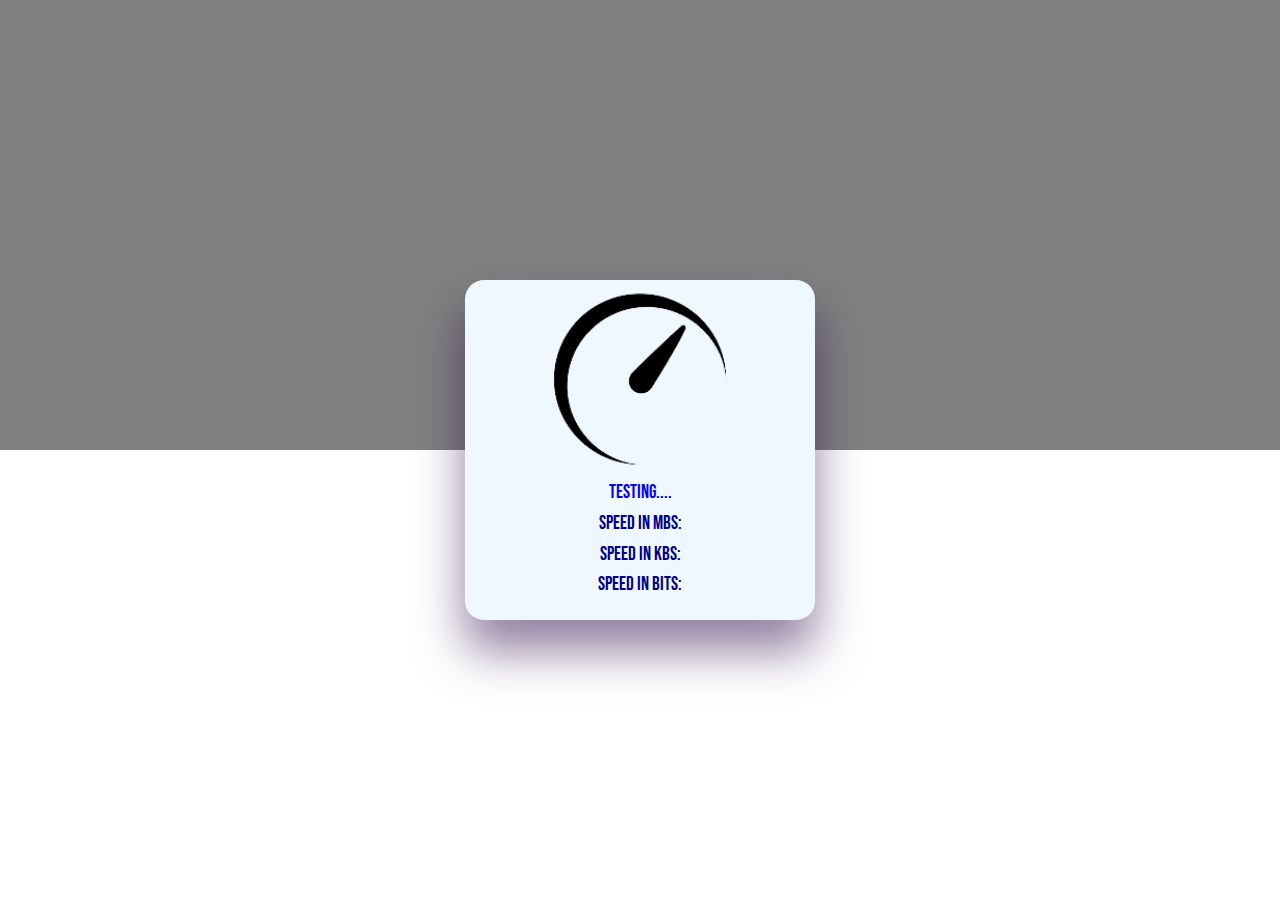
<file: internet speed test/index.html>
<!DOCTYPE html>
<html lang="en">
<head>
    <meta charset="UTF-8">
    <meta name="viewport" content="width=device-width, initial-scale=1.0">
    <link rel="stylesheet" href="style.css">
    <title>Internet Speed Test</title>
    
</head>
<body>

    <div class="container">
        <img src="dome.png">
        <p id="info"><span></span></p>
        <p id="mbs"><span>Speed In Mbs:</span></p>
        <p id="kbs"><span>Speed In Kbs:</span></p>
        <p id="bits"><span>Speed In Bits:</span></p>

    </div>

    
    <script src="index.js"></script>
</body>
</html>
</file>
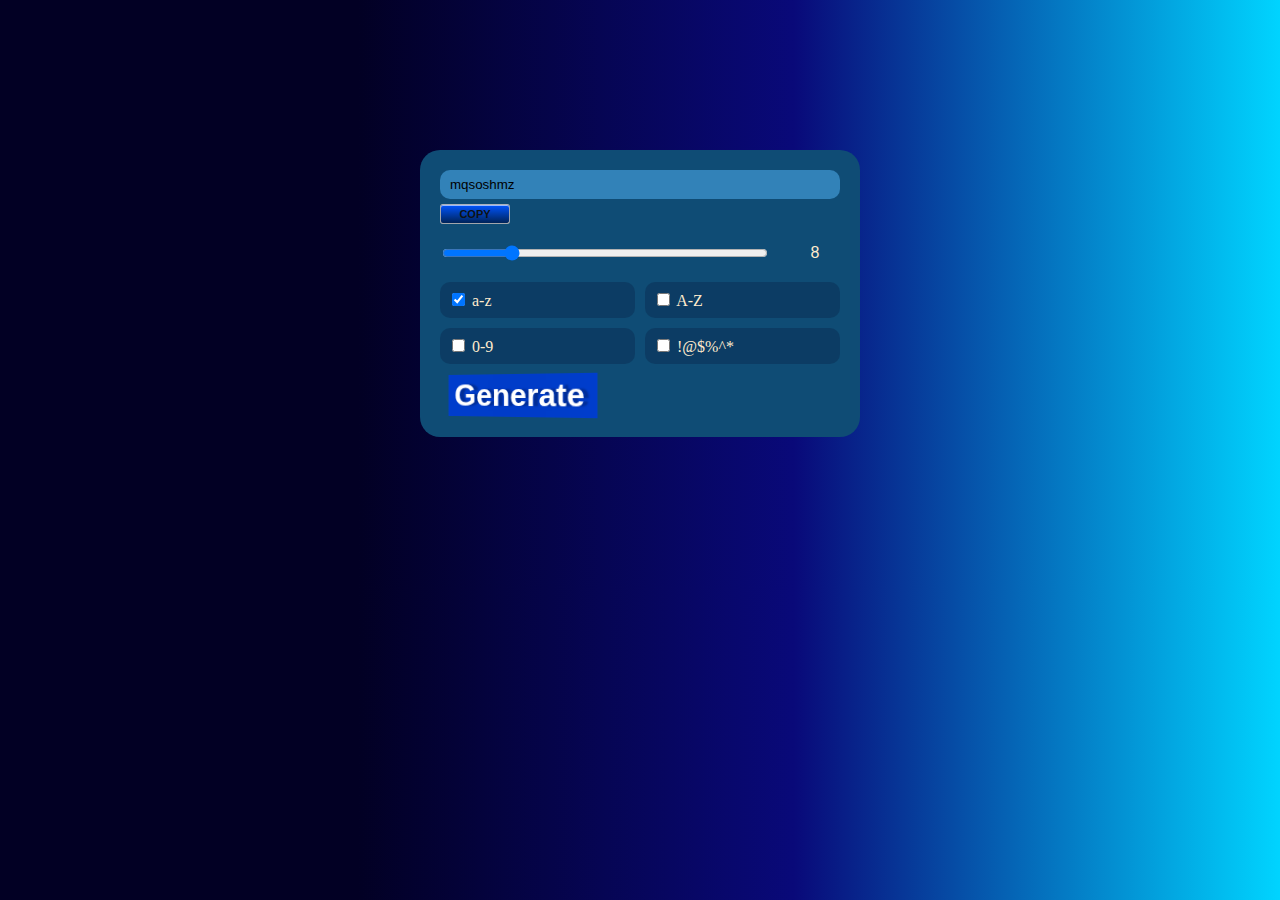
<file: Password_generator/index.html>
<!DOCTYPE html>
<html lang="en">
<head>
    <meta charset="UTF-8">
    <meta name="viewport" content="width=device-width, initial-scale=1.0">
    <title>Password Generator</title>
    <link rel="stylesheet" href="style.css">
</head>
<body>
    <div class="generator">
        <div class="password">
            <input type="text" value="test">
            <button class="copy">copy</button>
        </div>
        <div class="range">
            <input type="range" min="4" max="24" value="8">
            <span>8</span>
        </div>
        <div class="options">
            <div class="option">
                <label for="">
                    <input type="checkbox" id="lowercaseCb" checked>
                    <span>a-z</span>
                </label></div>
            <div class="option">
                <label for="">
                    <input type="checkbox" id="uppercaseCb">
                    <span>A-Z</span>
                </label></div>
            <div class="option">
                <label for="">
                    <input type="checkbox" id="digitsCb">
                    <span>0-9</span>
                </label></div>
            <div class="option">
                <label for="">
                    <input type="checkbox" id="specialsCb">
                    <span>!@$%^*</span>
                </label></div>
        </div>
        <button class="generate"role="button"><span class="text">Generate</span></button>

        
    </div>
    <script src="generator.js"></script>
</body>
</html>
</file>
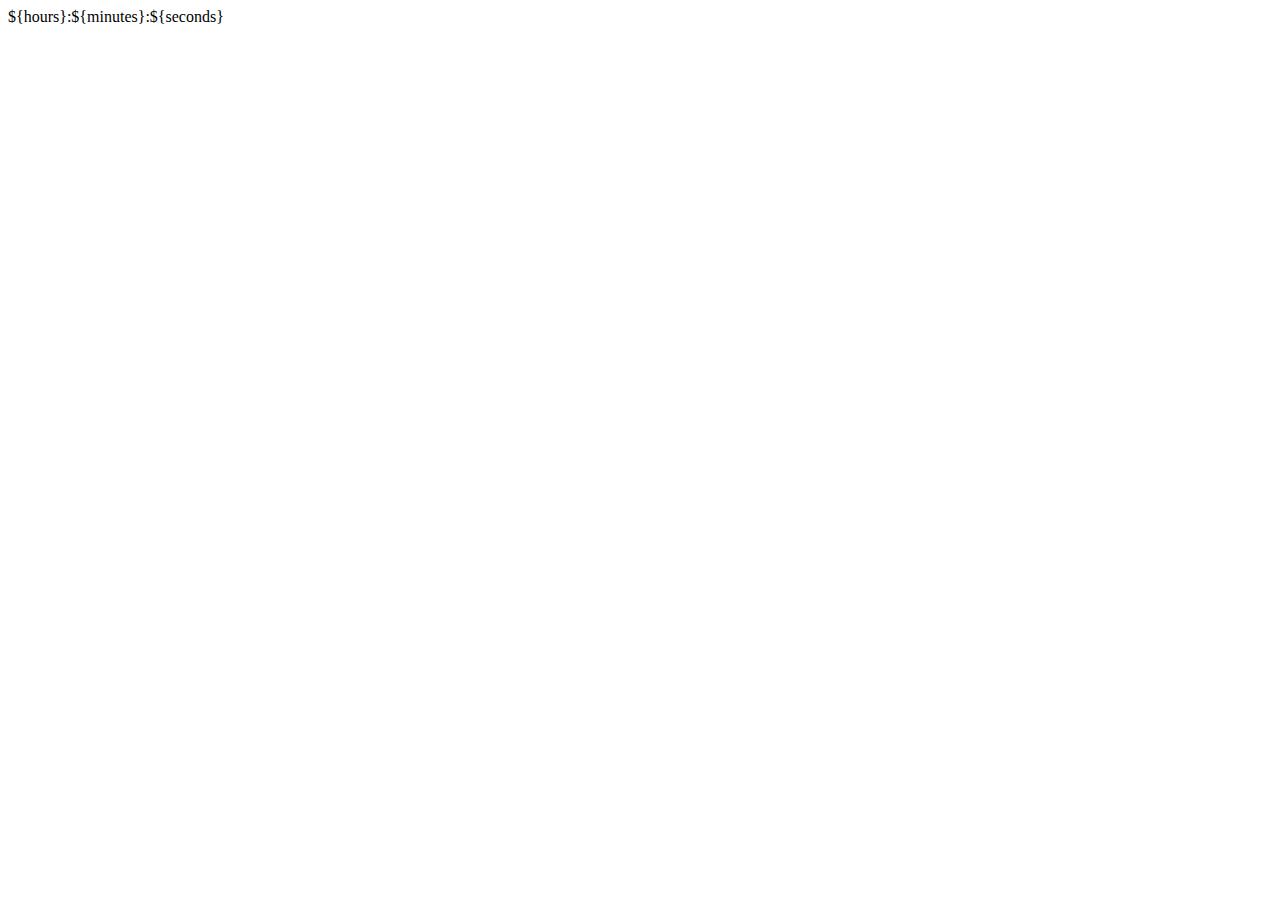
<file: clock.html>
<!DOCTYPE html>
<html lang="en">
<head>
    <meta charset="UTF-8">
    <meta name="viewport" content="width=
    , initial-scale=1.0">
    <title>Document</title>
</head>
<body>

    <label id="clock"></label>
    <script src = "clock.js"></script>
</body>
</html>
</file>
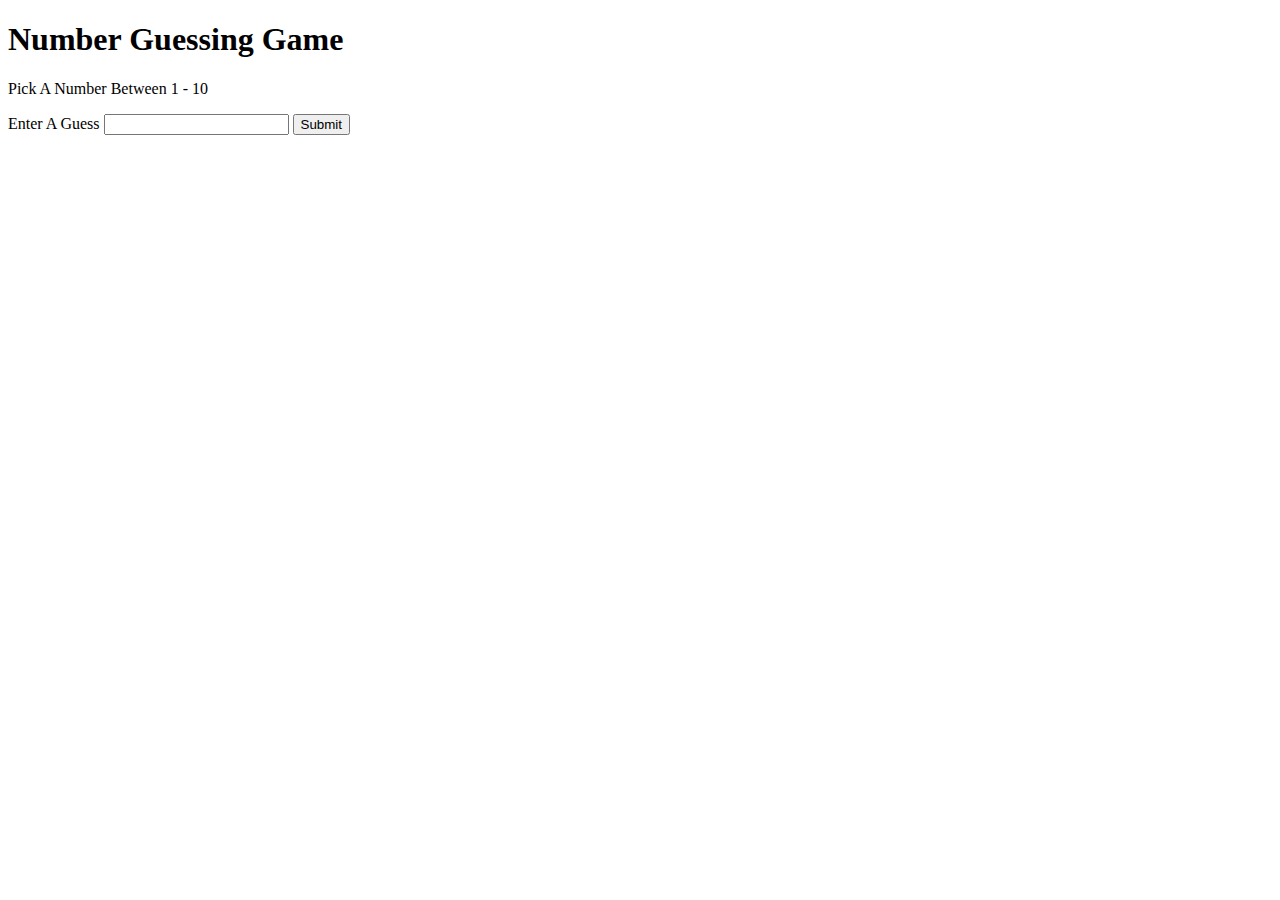
<file: hello.html>
<!DOCTYPE html>
<html lang="en">
<head>
    <meta charset="UTF-8">
    <meta name="viewport" content="width=device-width, initial-scale=1.0">
    <title>Document</title>
    <link rel = "stylesheet" href="style.css"
</head>
<body>
    <H1>Number Guessing Game</H1>
    <p>Pick A Number Between 1 - 10 </p>
    <label>Enter A Guess</label>
    <input id="guessField">
    <input type="submit" id="submitButton">
    <script src="yrxxx.js"></script>
    
</body>
</html>
</file>
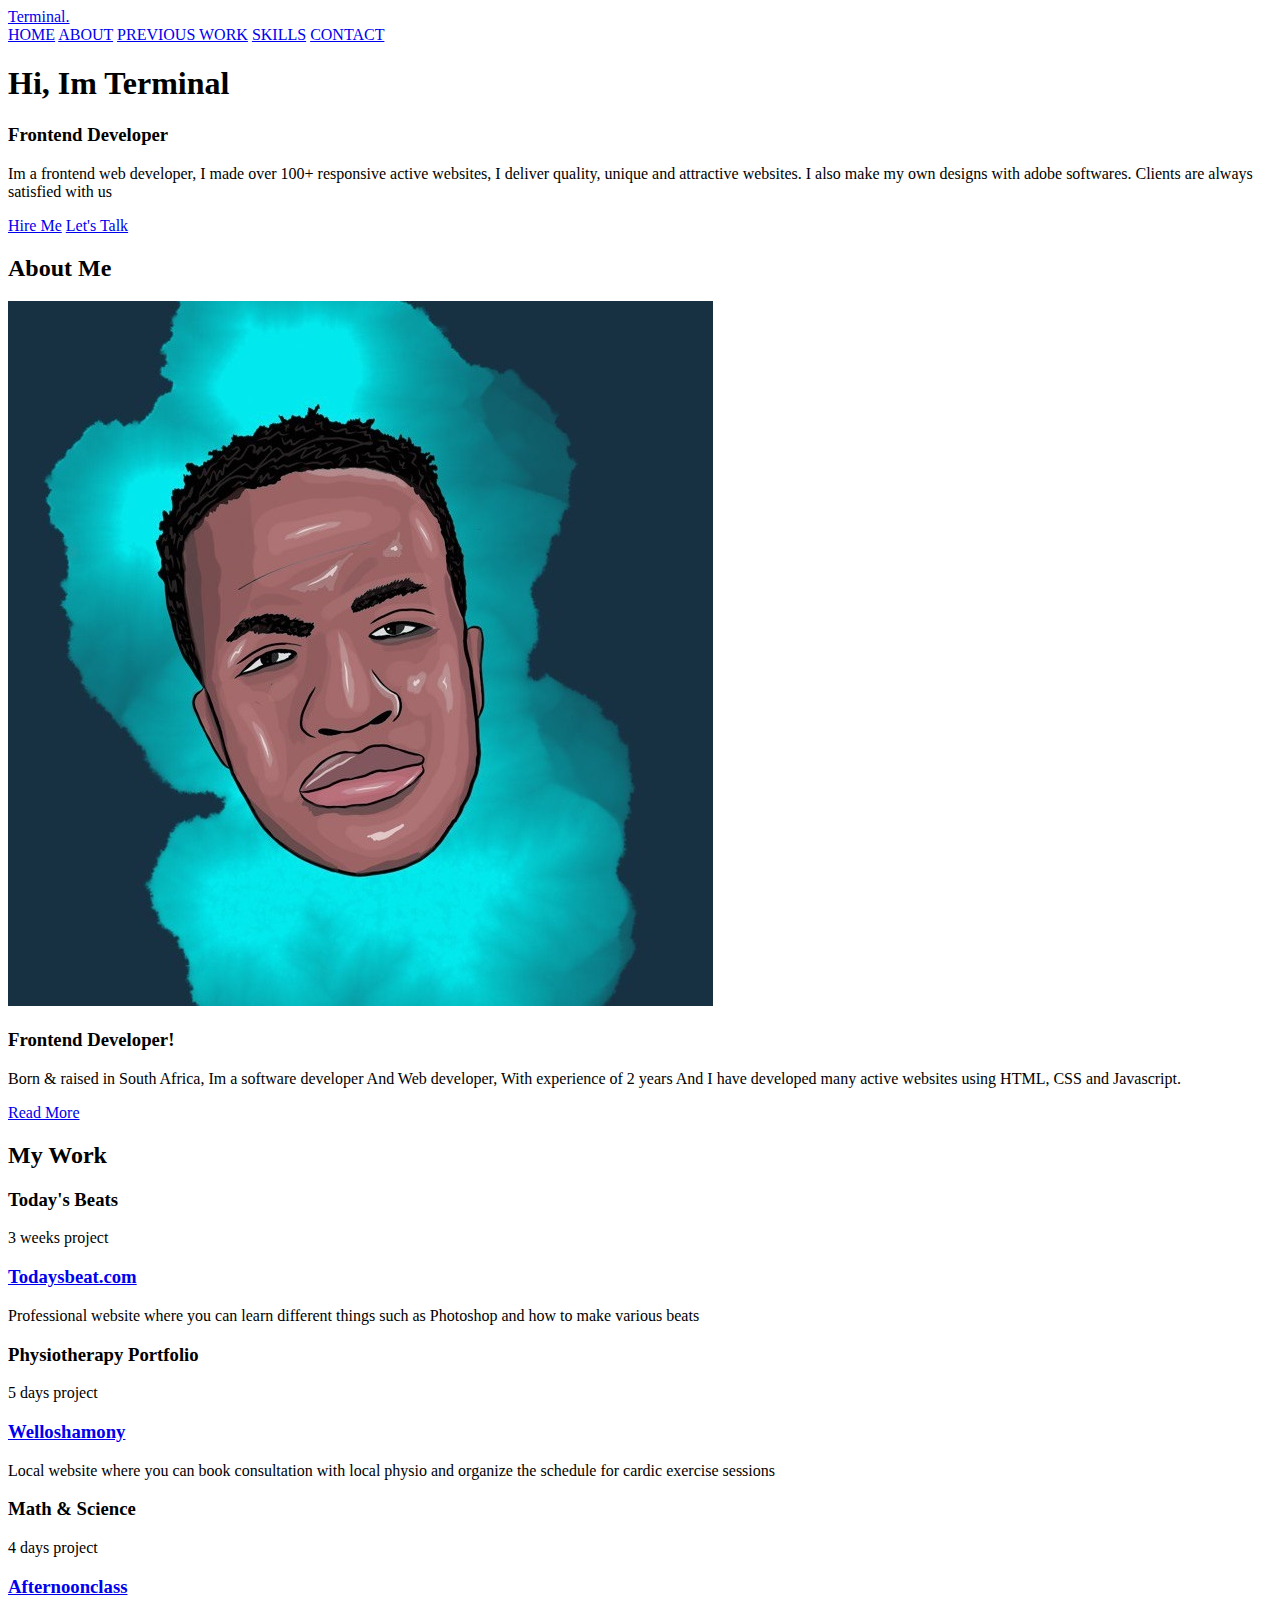
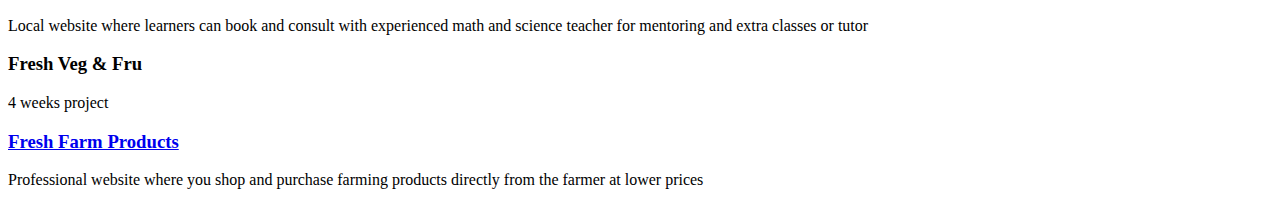
<file: web.html>
<!DOCTYPE html>
<html lang="en">
<head>
    <meta charset="UTF-8">
    <meta http-equiv="X-UA-Compatible" content="IE=edge">
    <meta name="viewport" content="width=device-width, initial-scale=1.0">
    <title>WEB DEVELOPER</title>
    <link href='https://unpkg.com/boxicons@2.1.4/css/boxicons.min.css' rel='stylesheet'>

    <link rel="stylesheet" href="style.css">
</head>
<body>

    <header class="header">
        <a href="#" class="logo">Terminal.</a>
        <nav class="navbar">
            <a href="#home" class="active">HOME</a>
            <a href="#about">ABOUT</a>
            <a href="#previous">PREVIOUS WORK</a>
            <a href="#skills">SKILLS</a>
            <a href="#contact">CONTACT</a>
        </nav>
    </header>

    <section class="home" id="home">
            <div class="home-content">
                <h1>Hi, Im <span>Terminal</span></h1>
                <div class="text-animate">
                    <h3>Frontend Developer</h3>
                </div>
                <div class="ptn">
                <p>Im a frontend web developer, I made over 100+ responsive active websites,
                    I deliver quality, unique and attractive websites. I also make my own designs
                    with adobe softwares.  Clients are always satisfied with us
                </p>
                </div>
                <div class="btn-box">
                    <a href="#" class="btn">Hire Me</a>
                    <a href="#" class="btn">Let's Talk</a>
            
                </div>
            </div>
        <div class="home-sci">
            <a href="#"><box-icon type='logo' name='facebook-circle'></box-icon></a>
            <a href="#"><box-icon type='logo' name='twitter'></box-icon></a>
            <a href="#"><box-icon type='logo' name='linkedin'></box-icon></a>
        </div>
        <div class="home-imgHover"></div>
    </section>
    <section class="about" id="about">
        <h2 class="heading">About <span>Me</span></h2>
        <div class="about-img">
            <img src="crop.jpg" alt="my photo">
            <span class="circle-spin"></span>
        </div>
        <div class="about-content">
            <h3>Frontend Developer!</h3>
            <p>Born & raised in South Africa, Im a software developer And Web developer, With experience
                 of 2 years And I have developed many active websites using HTML, CSS and Javascript.
            </p>
            <div class="btn-box btns">
                <a href="#" class="btn">Read More</a>
            </div>
        </div>

    </section>
    <section class="previous" id="previous">
        <h2 class="heading">My <span>Work</span></h2>
        <div class="previouswork-row">
            <div class="previouswork-column">
                <h3 class="title">Today's Beats</h3>
                <div class="previous-box">
                    <div class="previous-content">
                        <div class="content">
                            <div class="duration"> 3 weeks project </div>
                            <a href="#"><h3>Todaysbeat.com </h3></a>
                            <p>Professional website where you can learn different things such as Photoshop and how to make various beats</p>
                        </div>
                    </div>
                </div>
                <h3 class="title">Physiotherapy Portfolio</h3>
                <div class="previous-box">
                    <div class="previous-content">
                        <div class="content">
                            <div class="duration"> 5 days project </div>
                            <a href="#"><h3> Welloshamony </h3></a>
                            <p>Local website where you can book consultation with local physio and organize the schedule for cardic exercise sessions</p>
                        </div>
                    </div>
                </div>
                <h3 class="title">Math & Science</h3>
                <div class="previous-box">
                    <div class="previous-content">
                        <div class="content">
                            <div class="duration"> 4 days project </div>
                            <a href="#"><h3> Afternoonclass </h3></a>
                            <p>Local website where learners can book and consult with experienced math and science teacher for mentoring and extra classes or tutor</p>
                        </div>
                    </div>
                </div>
                <h3 class="title">Fresh Veg & Fru</h3>
                <div class="previous-box">
                    <div class="previous-content">
                        <div class="content">
                            <div class="duration"> 4 weeks project </div>
                            <a href="#"><h3> Fresh Farm Products  </h3></a>
                            <p>Professional website where you shop and purchase farming products directly from the farmer at lower prices</p>
                        </div>
                    </div>
                </div>
            </div>
        </div>
    </section>
    
</body>
</html>
</file>
<file: internet speed test/style.css>
@import url('https://fonts.googleapis.com/css2?family=Bebas+Neue&display=swap');

*{
    margin: 0;
    padding: 0;
    box-sizing: border-box;
    font-family: 'Bebas Neue', sans-serif;
}

body{
    height: 100vh;
    background: linear-gradient(grey 50%, white 50%);
    display: flex;
    align-items: center;
    justify-content: center;
}

.container{
    background-color: aliceblue;
    display: flex;
    flex-direction: column;
    align-items: center;
    width: 350px;
    padding: 0 2em 1em;
    border-radius: 1em;
    font-size: 1.2em;
    line-height: 1.6em;
    box-shadow: 0 1.6em 2.5em rgba(40, 4, 67,0.5);
}

.container img{
    width: 100%;
}

p{
    font-weight: 400;
    color: blue;
}
span{
    font-weight: 400;
    color: darkblue;
}
</file>
<file: Password_generator/style.css>
body{
    background: rgb(2,0,36);
    background: linear-gradient(90deg, rgba(2,0,36,1) 28%, rgba(9,9,121,1) 62%, rgba(0,212,255,1) 100%);
    color: blanchedalmond;
}
.generator{
    background-color: #0f4c75;
    width: 400px;
    margin: 150px auto;
    padding: 20px;
    border-radius: 20px;
    box-shadow: inset 0 9 9e9q #0005;
}
div.password{
    display: grid;
    grid-template-columns: auto;
    overflow: hidden;
}
div.password input{
    padding: 7px 10px;
    border-radius: 10px;
    background-color: #3282B8;
    border: 0;
}

.generate {
  --c: #fff;
  /* text color */
  background: linear-gradient(90deg, #0000 33%, #fff5, #0000 67%) var(--_p,100%)/300% no-repeat,
    #004dff;
  /* background color */
  color: #0000;
  border: none;
  transform: perspective(500px) rotateY(calc(20deg*var(--_i,-1)));
  text-shadow: calc(var(--_i,-1)* 0.08em) -.01em 0   var(--c),
    calc(var(--_i,-1)*-0.08em)  .01em 2px #0004;
  outline-offset: .1em;
  transition: 0.3s;
  box-shadow: inset 0 0 9e9q #0005;
}

.generate:hover,
.generate:focus-visible {
  --_p: 0%;
  --_i: 1;
}

.generate:active {
  text-shadow: none;
  color: var(--c);
  box-shadow: inset 0 0 9e9q #0005;
  transition: 0s;
}

.generate {
  font-weight: bold;
  font-size: 2rem;
  margin: 0;
  cursor: pointer;
  padding: .1em .3em;
}

div.range{
    margin: 10px 0;
    display: grid;
    grid-template-columns: 1fr min-content;
}
div.range span{
    font-family: Impact, Haettenschweiler, 'Arial Narrow Bold', sans-serif;
    padding: 10px;
    margin-left: 20px;
    min-width: 30px;
    text-align: center;
}
div.options{
    margin-bottom: 10px;
    display: grid;
    grid-template-columns: 1fr 1fr;
    gap: 10px;
}
div.options label{
    display: block;
    background-color: rgba(2,0,36,.2);
    padding: 8px;
    border-radius: 10px;
    cursor: pointer;
    

}


.copy{
  background-image: linear-gradient(#0055ff ,#002358);
  border-color: #adb1b8 #a2a6ac #8d9096;
  border-style: solid;
  border-width: 1px;
  border-radius: 3px;
  box-shadow: rgba(255,255,255,.6) 0 1px 0 inset;
  width: 70px;
  color: #0f1111;
  cursor: pointer;
  display: inline-block;
  font-family: "Amazon Ember",Arial,sans-serif;
  font-size: 14px;
  height: 20px;
  font-size: 11px;
  font-weight: bold;
  text-transform: uppercase;
  outline: 0;
  overflow: hidden;
  padding: 0 11px;
  text-align: center;
  text-decoration: none;
  text-overflow: ellipsis;
  user-select: none;
  -webkit-user-select: none;
  touch-action: manipulation;
  white-space: nowrap;
  margin-top: 5px;
}

.copy {
  border-bottom-color: #a2a6ac;
}

.copy{
  border-bottom-color: #a2a6ac;
}

.copy:hover {
  border-color: #0066ff #0032a7 #0b2144;

}

.copy:focus {
  border-color: #000000;
  box-shadow: rgba(0, 0, 0, 0.5) 0 0 3px 0;
  outline: 0;
}
</file>
<file: style.css>
#include <iostream>
</file>
